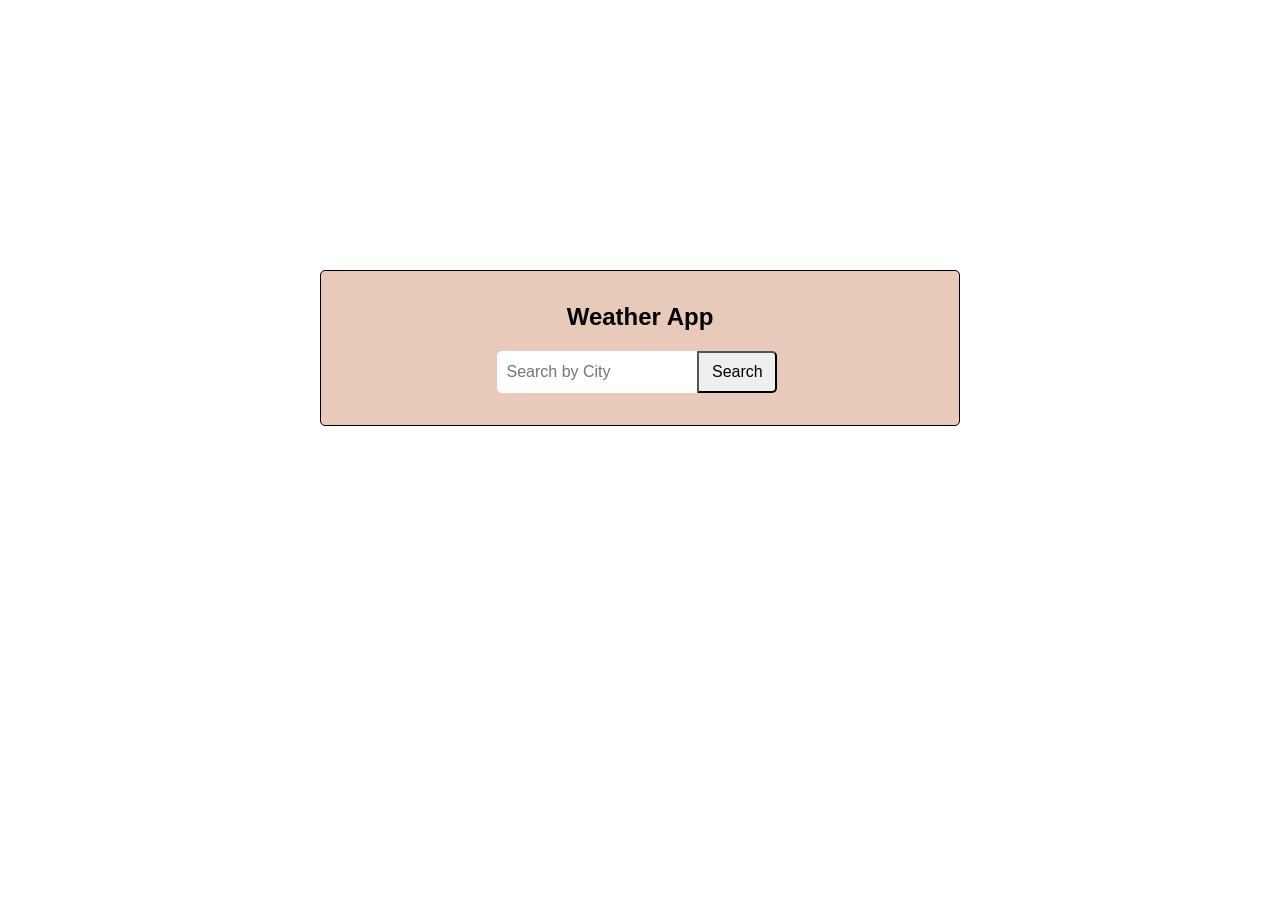
<file: Final Project (View the Weather)/index.html>
<!DOCTYPE html>
<html lang="en">
<head>
    <meta charset="UTF-8">
    <meta name="viewport" content="width=device-width, initial-scale=1.0">
    <title>Weather App</title>
    <link rel="stylesheet" href="styles.css">
</head>
<body>
    <main>
        <section id="weather-wrapper">
            <h1>Weather App</h1>
            <div id="weather-search">
                <input type="text" id="search" placeholder="Search by City"/>
                <input type="submit" id="submit" onclick="fetchWeather()" value="Search"/>
            </div>
            <div id="weather-data" style="display: none;"></div>
        </section>
    </main>
    <script src="script.js"></script>
</body>
</html>
</file>
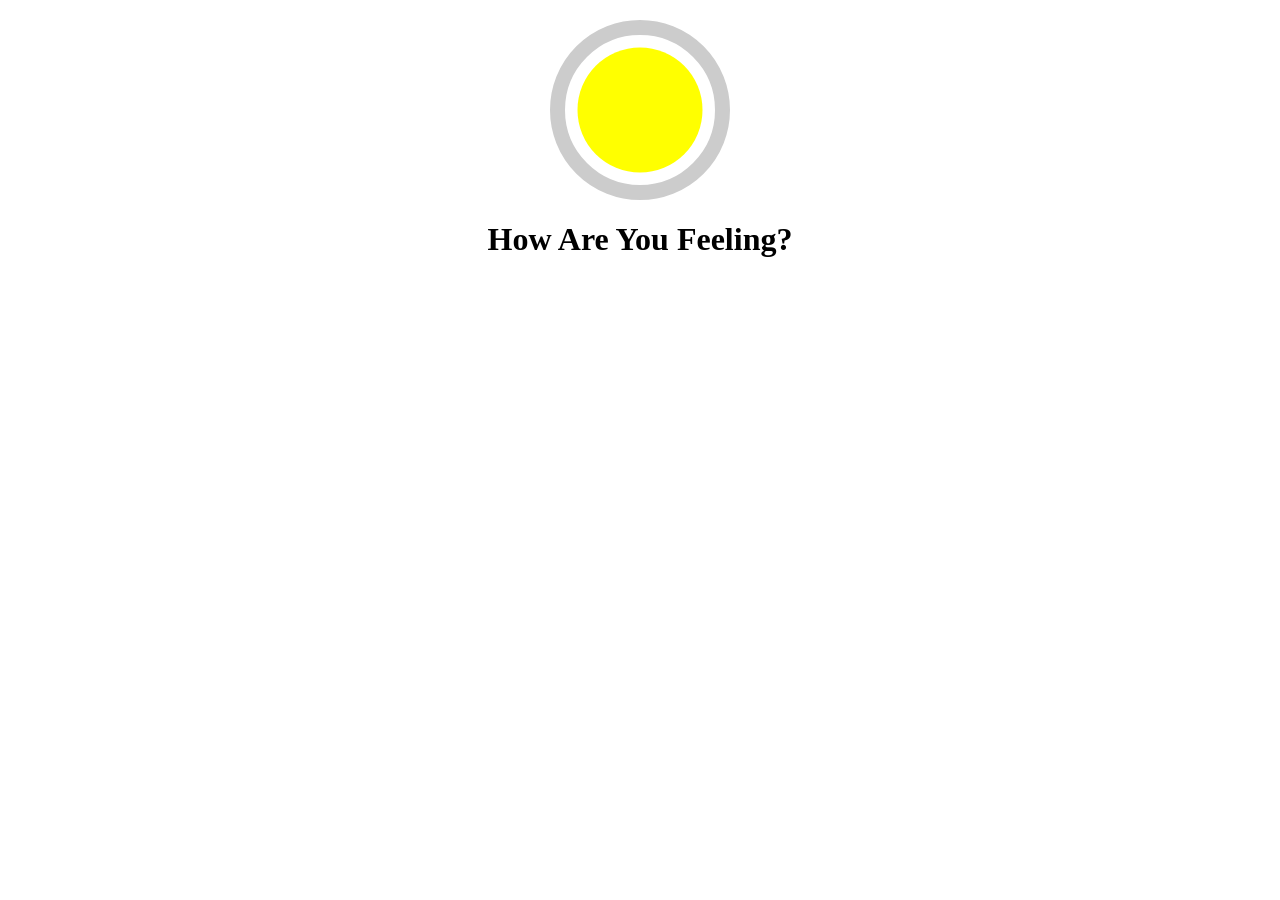
<file: Mood Ring/index.html>
<!DOCTYPE html>
<html lang="en">
<head>
  <link rel="stylesheet" href="style.css">
<title>Mood Ring</title>
</head>
<body>
  <div class="mood-ring" id="moodRing">
    <div class="stone" id="stone"></div>
  </div>
  <h1>How Are You Feeling?</h1>
  <script src="script.js"></script>
</body>
</html>
</file>
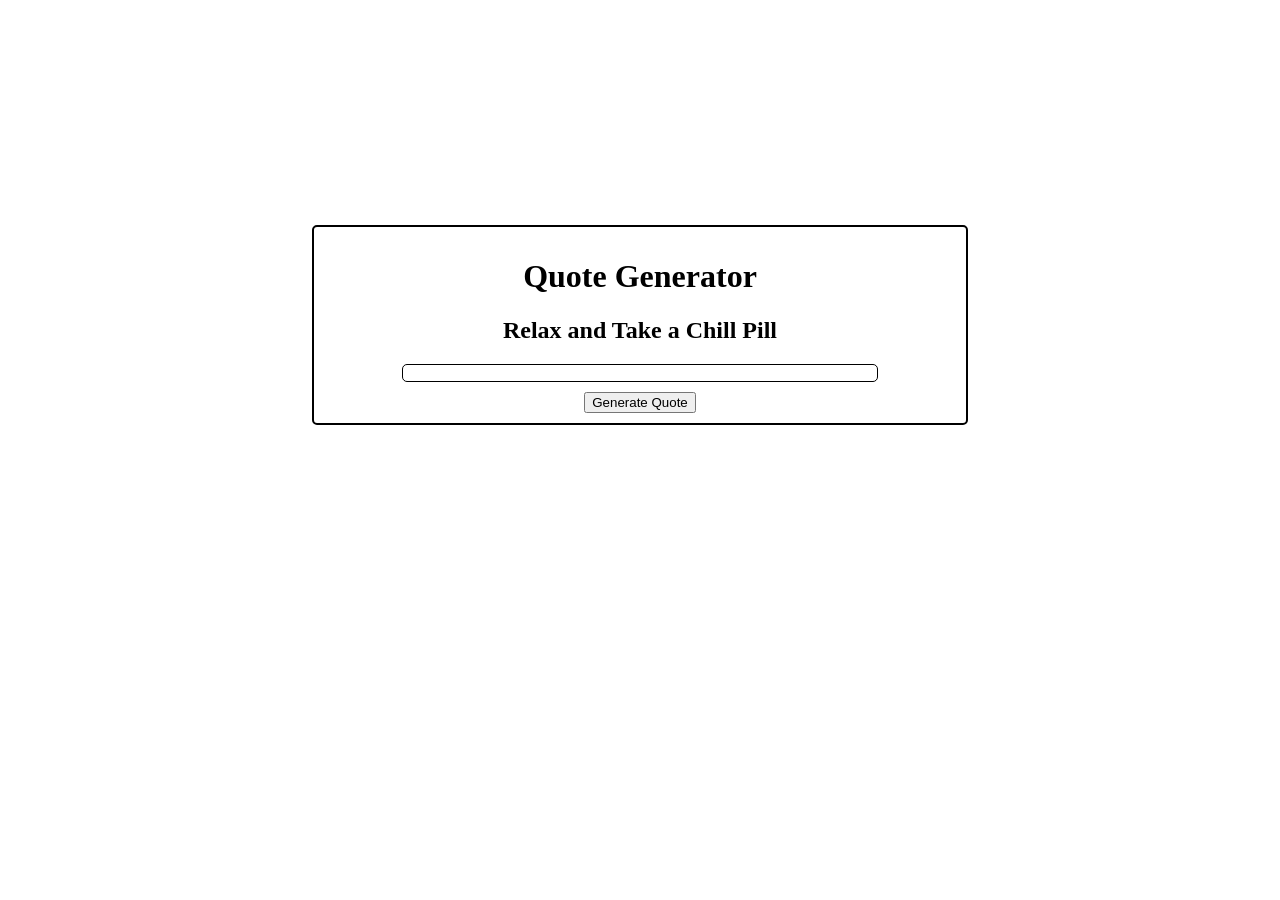
<file: Quote Generator/index.html>
<!DOCTYPE html>
<html lang="en">
<head>
  <link href="style.css" rel="stylesheet" />
  <title>Chill Pill</title>
</head>
<body>
  <div id="wrapper">
    <h1>Quote Generator</h1>
    <h2>Relax and Take a Chill Pill</h2>
    <div id="quote-div">
      <p id="quote-text"></p>
    </div>
    <button id="quote-button">Generate Quote</button>
  </div>
  <script src="script.js"></script>
</body>
</html>
</file>
<file: Final Project (View the Weather)/styles.css>
* {
    margin: 0;
    padding: 0;
    box-sizing: border-box;
}

body {
    background-image: url(https://bit.ly/4bcK1Hc);
    background-repeat: no-repeat;
    background-size: cover;
    font-family: 'Gill Sans', 'Gill Sans MT', Calibri, 'Trebuchet MS', sans-serif;
    height: 100vh;
}

main {
    background-color: rgba(227, 193, 173, 0.85);
    position: relative;
    top: 30%;
    border: 1px solid;
    border-radius: 5px;
    min-width: 540px;
    max-width: 50%;
    margin: auto;
    padding: 2em;
}

h1 {
    margin-bottom: 20px;
}

#search {
    border-radius: 5px 0 0 5px;
    border: none;
    padding: 10px;
    font-size: 16px;
    width: 70%;
    height: 42px;
}

#submit {
    border-radius: 0 5px 5px 0;
    padding: 10px;
    font-size: 16px;
    width: 5em;
    cursor: pointer;
}

#weather-wrapper {
    display: flex;
    flex-direction: column;
    place-items: center;
    justify-content: space-between;
}

#weather-search {
    display: flex;
    width: 50%;
}

#weather-data {
    background-color: rgba(255, 255, 255, 0.85);
    border-radius: 5px;
    padding: 1.5em;
    margin-top: 20px;

    text-align: center;
    align-items: center;
    gap: 12px;
}

#weather-data > img {
    border-radius: 50%;
    background-color: lightskyblue;
}
</file>
<file: Mood Ring/style.css>
body {
  text-align: center;
}

.mood-ring {
  width: 150px;
  height: 150px;
  margin: 20px auto;
  border: 15px solid #ccc;
  border-radius: 50%;
  position: relative;
}

.stone {
  width: 125px;
  height: 125px;
  background-color: #3498db; /* Default color */
  border-radius: 50%;
  position: absolute;
  top: 50%;
  left: 50%;
  transform: translate(-50%, -50%);
  transition: background-color 0.5s ease-in-out;
}
</file>
<file: Quote Generator/style.css>
#wrapper {
  border: 2px solid black;
  border-radius: 5px;
  width: 50%;
  margin: 25vh auto;
  padding: 10px;
  text-align: center;
  transition: background-color 0.5s ease-in-out;
}

#quote-div {
  border: 1px solid black;
  border-radius: 5px;
  width: 75%;
  margin: 10px auto;
  background-color: #fff;
}
</file>
